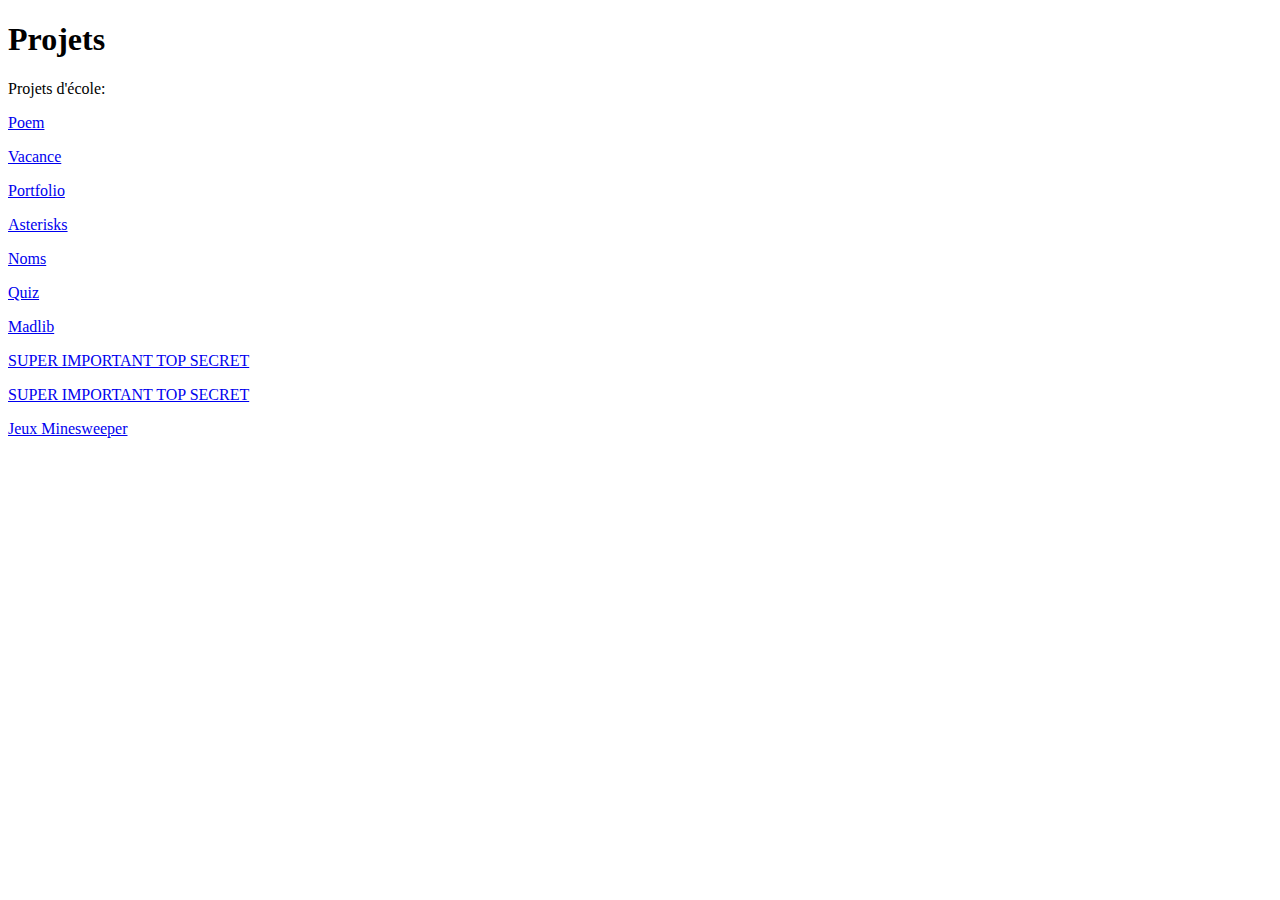
<file: index.html>
<!DOCTYPE html>
<html>
  <head>
    <meta charset="utf-8">
    <title>Projets d'école</title>
  </head>
  <body>
    <h1>Projets</h1>
    <p>Projets d'école:</p>
    <p><a href="https://jmpswork.github.io/poem.html">Poem</a></p>
    <p><a href="https://jmpswork.github.io/travel.html">Vacance</a></p>
    <p><a href="https://jmpswork.github.io/biographie.html">Portfolio</a></p>
    <p><a href="https://jmpswork.github.io/asterisk.html">Asterisks</a></p>
    <p><a href="https://jmpswork.github.io/noms.html">Noms</a></p>
    <p><a href="https://jmpswork.github.io/quiz.html">Quiz</a></p>
    <p><a href="https://jmpswork.github.io/madlib.html">Madlib</a></p>
    <p><a href="https://jmpswork.github.io/timer.html">SUPER IMPORTANT TOP SECRET</a></p>
    <p><a href="https://jmpswork.github.io/magasin.html">SUPER IMPORTANT TOP SECRET</a></p>
    <p><a href="https://jmpswork.github.io/minesweeper.html">Jeux Minesweeper</a></p>
  </body>
</html>
</file>
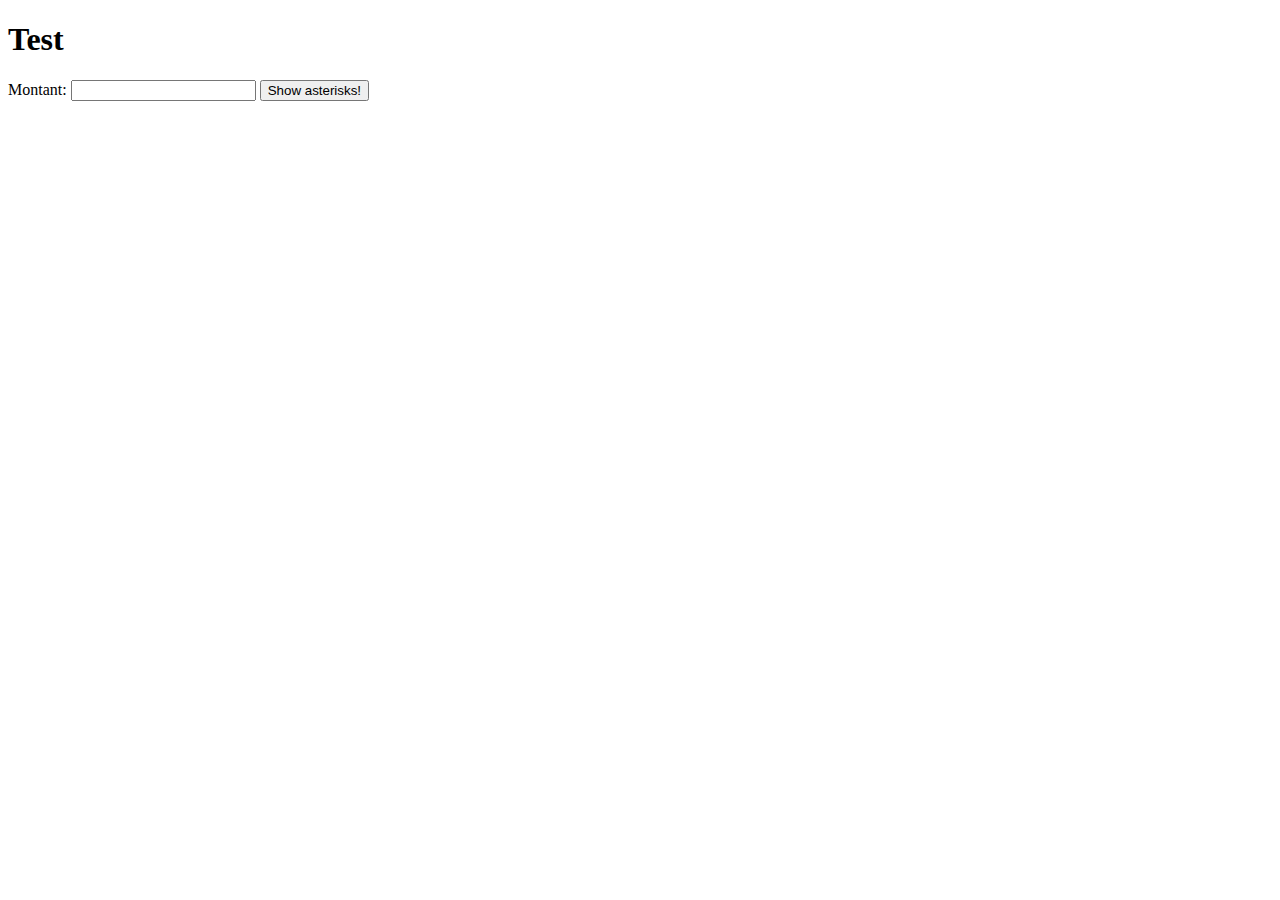
<file: asterisk.html>
<!DOCTYPE html>
<html>
 <head>
   <meta charset="utf-8">
   <title>Inscription</title>
 </head>
 <body>
   <form>
    <h1>Test</h1>
    <label for="amount">Montant:</label>
    <input type="number" id="amount">
    <input type="button" id="btnSoumet" onclick="displayAsterisks()"  value="Show asterisks!">
 
    <div id="divAffiche">
 
    </div>
 
   </form>
   <script>
    function displayAsterisks() {
      var montant = document.getElementById("amount").value;
      var affiche = document.getElementById("divAffiche");
      var asterisks = "";
      for (let a = montant; a > 0; a--) {
        asterisks = asterisks + "*";
      }
 
      var message = "<br><br> " + asterisks + "<br><br>";
      //Afficher le message sur la page web
      affiche.innerHTML = message;
    }
   </script>
 </body>
</html>
</file>
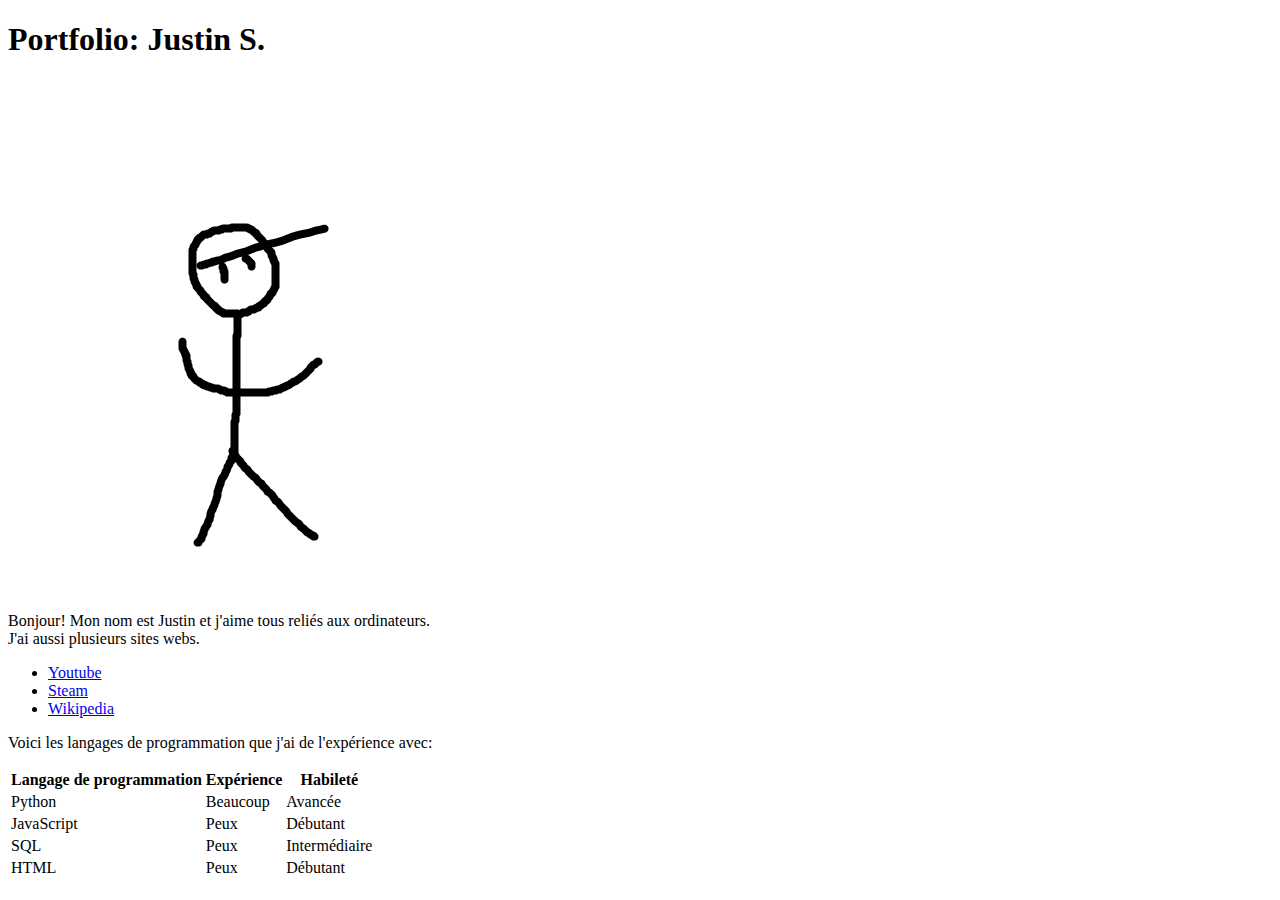
<file: biographie.html>
<!DOCTYPE HTML>
<html>
    <head>
        <title>Biographie / Portfolio</title>
        <meta charset="utf-8">
    </head>
    <body>
        <h1>Portfolio: Justin S.</h1>
        <img src="https://jmpswork.github.io/ownage.png">
        <p>Bonjour! Mon nom est Justin et j'aime tous reliés aux ordinateurs.<br>J'ai aussi plusieurs sites webs.</p>
        <ul>
            <li><a href="https://www.youtube.com/">Youtube</a></li>
            <li><a href="https://store.steampowered.com/">Steam</a></li>
            <li><a href="https://en.wikipedia.org/wiki/Main_Page">Wikipedia</a></li>
        </ul>
        <p>Voici les langages de programmation que j'ai de l'expérience avec:</p>
        <table>
          <thead> <!Langage de programmation, expérience dans ce langage et habileté>
            <tr>
              <th>Langage de programmation</th>
              <th>Expérience</th>
              <th>Habileté</th>
            </tr>
          </thead>
          <tbody>
            <tr>
              <td>Python</td>
              <td>Beaucoup</td>
              <td>Avancée</td>
            </tr>
            <tr>
              <td>JavaScript</td>
              <td>Peux</td>
              <td>Débutant</td>
            </tr>
            <tr>
              <td>SQL</td>
              <td>Peux</td>
              <td>Intermédiaire</td>
            </tr>
            <tr>
              <td>HTML</td>
              <td>Peux</td>
              <td>Débutant</td>
            </tr>
          </tbody>
        </table>
    </body>
</html>
</file>
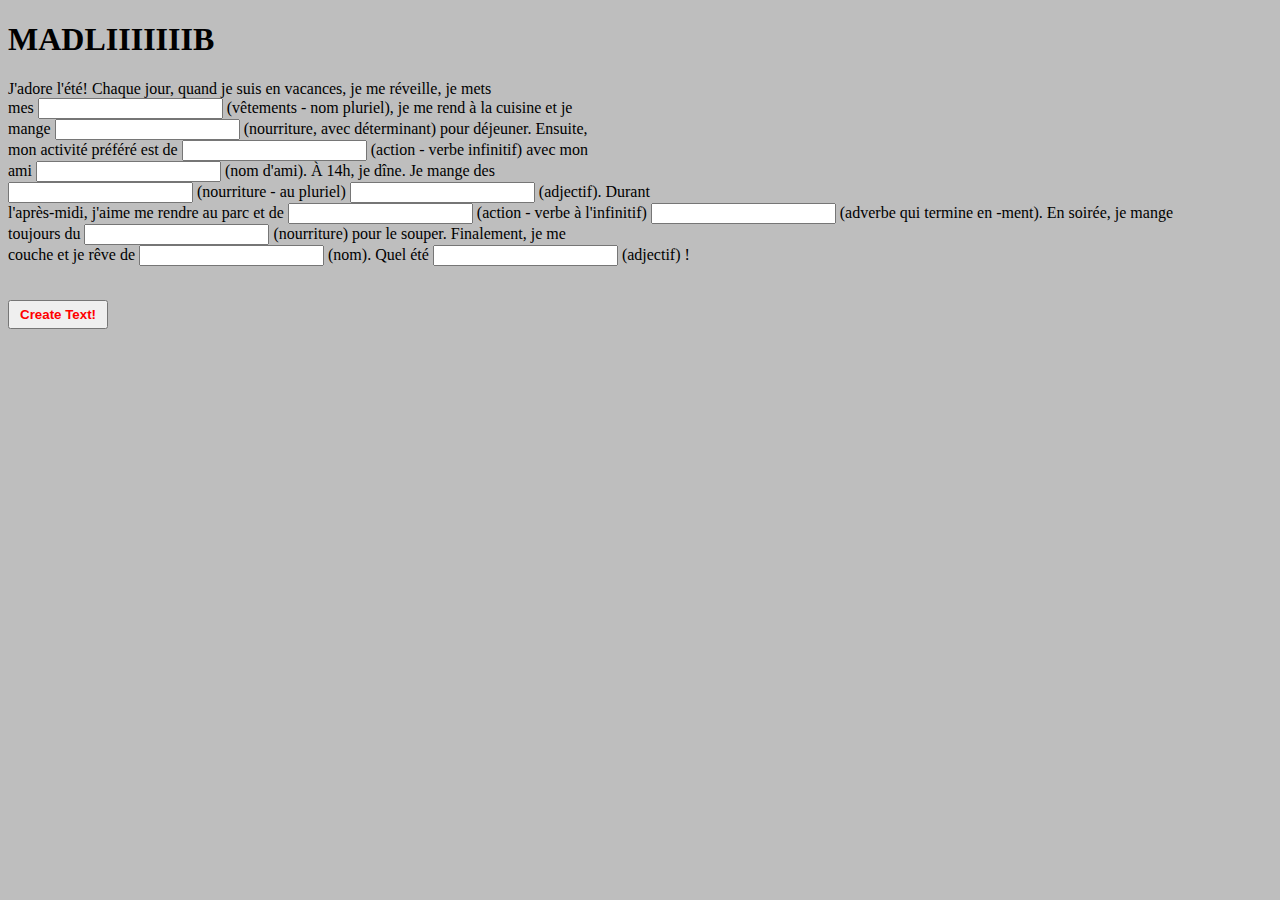
<file: madlib.html>
<!DOCTYPE html>
<html>
  <head>
    <meta charset="utf-8">
    <meta name="viewport" content="width=device-width">
    <title>T</title>
    <link href="style.css" rel="stylesheet" type="text/css" />
  </head>
  <body>
    <form>
      <h1>MADLIIIIIIIB</h1>
      <p>
      J'adore l'été! Chaque jour, quand je suis en vacances, je me réveille, je mets <br>
      mes <input type="text" id="0"> (vêtements - nom pluriel), je me rend à la cuisine et je <br>
      mange <input type="text" id="1"> (nourriture, avec déterminant) pour déjeuner. Ensuite, <br>
      mon activité préféré est de <input type="text" id="2"> (action - verbe infinitif) avec mon <br>
      ami <input type="text" id="3"> (nom d'ami). À 14h, je dîne. Je mange des <br>
      <input type="text" id="4"> (nourriture - au pluriel) <input type="text" id="5"> (adjectif). Durant <br>
      l'après-midi, j'aime me rendre au parc et de <input type="text" id="6"> (action - verbe à l'infinitif) <input type="text" id="7"> (adverbe qui termine en -ment). En soirée, je mange <br>
      toujours du <input type="text" id="8"> (nourriture) pour le souper. Finalement, je me <br>
      couche et je rêve de <input type="text" id="9"> (nom). Quel été <input type="text" id="10"> (adjectif) !
      </p><br>

      <input type="button" onclick="createText()" value="Create Text!" style="color:red; font-weight:bold; padding:5px 10px;" />

      <div id="divAffiche">

      </div>
    </form>

    <script src="madlib.js"></script>
  </body>
</html>
</file>
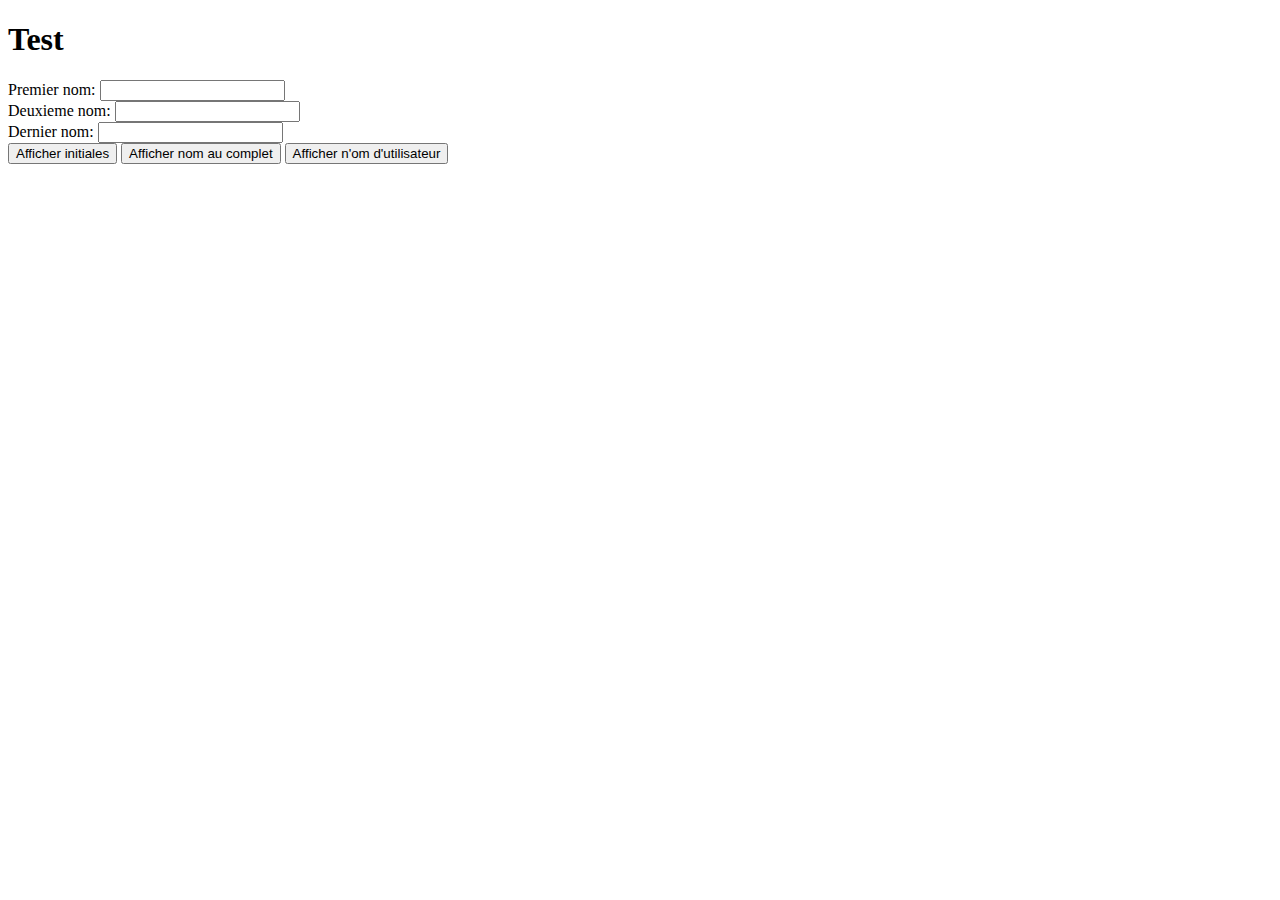
<file: noms.html>
<!DOCTYPE html>
<html>
 <head>
   <meta charset="utf-8">
   <title>Inscription</title>
 </head>
 <body>
   <form>
    <h1>Test</h1>
    <label for="amount">Premier nom:</label>
    <input type="text" id="premierNom"><br>
    <label for="amount">Deuxieme nom:</label>
    <input type="text" id="milieuNom"><br>
    <label for="amount">Dernier nom:</label>
    <input type="text" id="dernierNom"><br>
 
    <input type="button" id="btnInitials" onclick="afficheInitiales()"  value="Afficher initiales">
    <input type="button" id="btnFullName" onclick="afficheNom()"  value="Afficher nom au complet">
    <input type="button" id="btnUserName" onclick="afficheNomUser()"  value="Afficher n'om d'utilisateur">
 
    <div id="divAffiche">
 
    </div>
 
   </form>
   <script>
    function afficheInitiales() {
      // Retirer les noms de l'utilisateur
      var premierNom = document.getElementById("premierNom").value;
      var milieuNom = document.getElementById("milieuNom").value;
      var dernierNom = document.getElementById("dernierNom").value;
      var affiche = document.getElementById("divAffiche");
      
      var initialles = premierNom[0] + ". " + milieuNom[0] + ". " + dernierNom[0] + ".";
      // Message complet
      var message = "<br><br> " + initialles + "<br><br>";
      affiche.innerHTML = message;
    }
    function afficheNom() {
      // Retirer les noms de l'utilisateur
      var premierNom = document.getElementById("premierNom").value;
      var milieuNom = document.getElementById("milieuNom").value;
      var dernierNom = document.getElementById("dernierNom").value;
      var affiche = document.getElementById("divAffiche");
      
      var nomComplet = premierNom + " " + milieuNom + " " + dernierNom;
      // Message complet
      var message = "<br><br> " + nomComplet + "<br><br>";
      affiche.innerHTML = message;
    }
    function afficheNomUser() {
      // Retirer les noms de l'utilisateur
      var premierNom = document.getElementById("premierNom").value;
      var milieuNom = document.getElementById("milieuNom").value;
      var dernierNom = document.getElementById("dernierNom").value;
      var affiche = document.getElementById("divAffiche");
      
      var initialles = premierNom[0] + ". " + milieuNom[0] + ". " + dernierNom[0] + ".";
      var nomComplet = premierNom + " " + milieuNom + " " + dernierNom;
      var nomUser = "Nom d'utilisateur: " + premierNom[0].toLowerCase() + milieuNom[0].toLowerCase() + dernierNom.toLowerCase();
      // Message complet
      var message = "<br><br> " + nomUser + "<br><br>";
      affiche.innerHTML = message;
    }
   </script>
 </body>
</html>
</file>
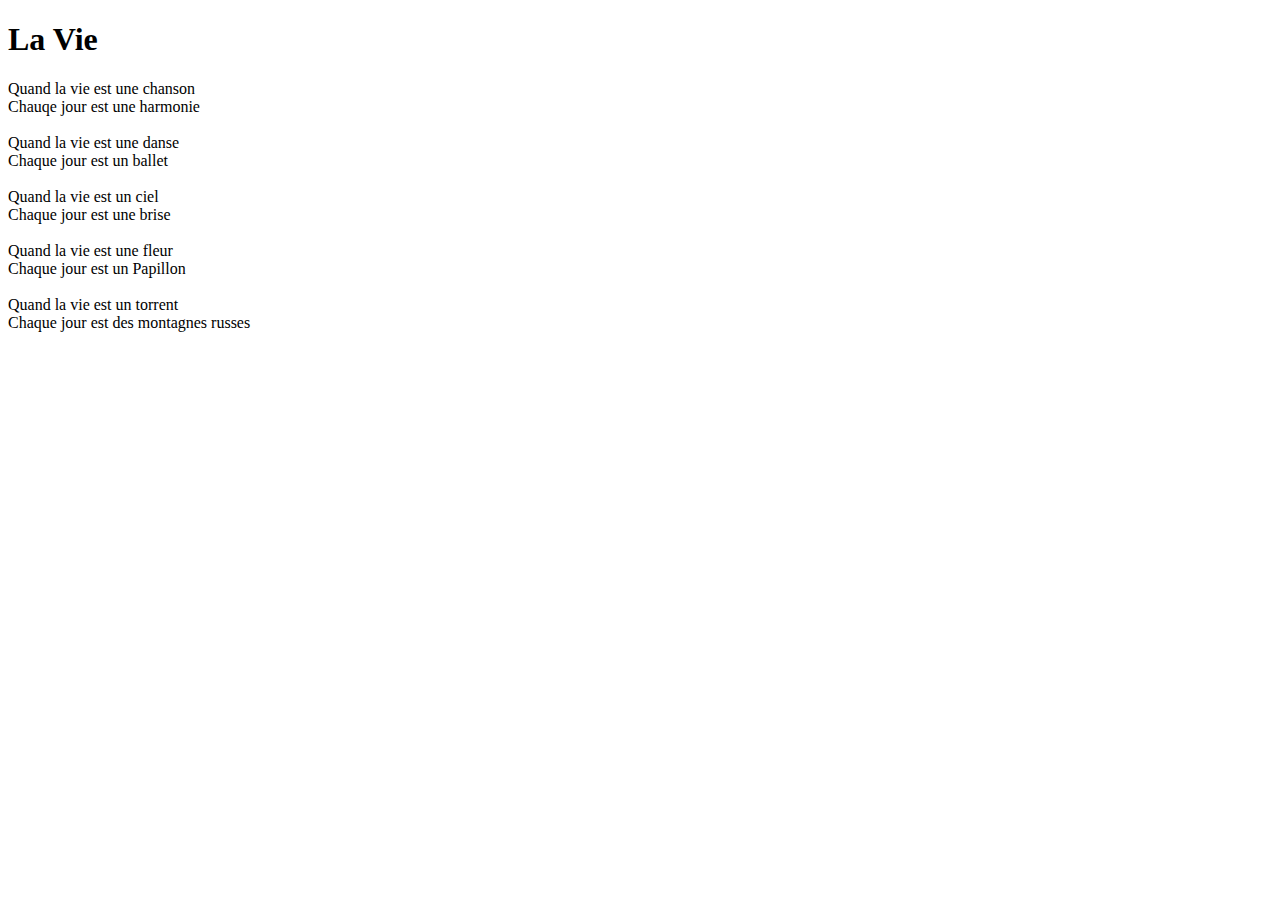
<file: poem.html>
<!DOCTYPE HTML>
<html>
    <head>
        <title>Projet dérivé de "Défi : écrire un poème"</title>
        <meta charset="utf-8">
    </head>
    <body>
        <h1>La Vie</h1>
        <p>Quand la vie est une chanson<br>
        Chauqe jour est une harmonie<br><br>
        Quand la vie est une danse<br>
        Chaque jour est un ballet<br><br>
        Quand la vie est un ciel<br>
        Chaque jour est une brise<br><br>
        Quand la vie est une fleur<br>
        Chaque jour est un Papillon<br><br>
        Quand la vie est un torrent<br>
        Chaque jour est des montagnes russes</p>
    </body>
</html>
</file>
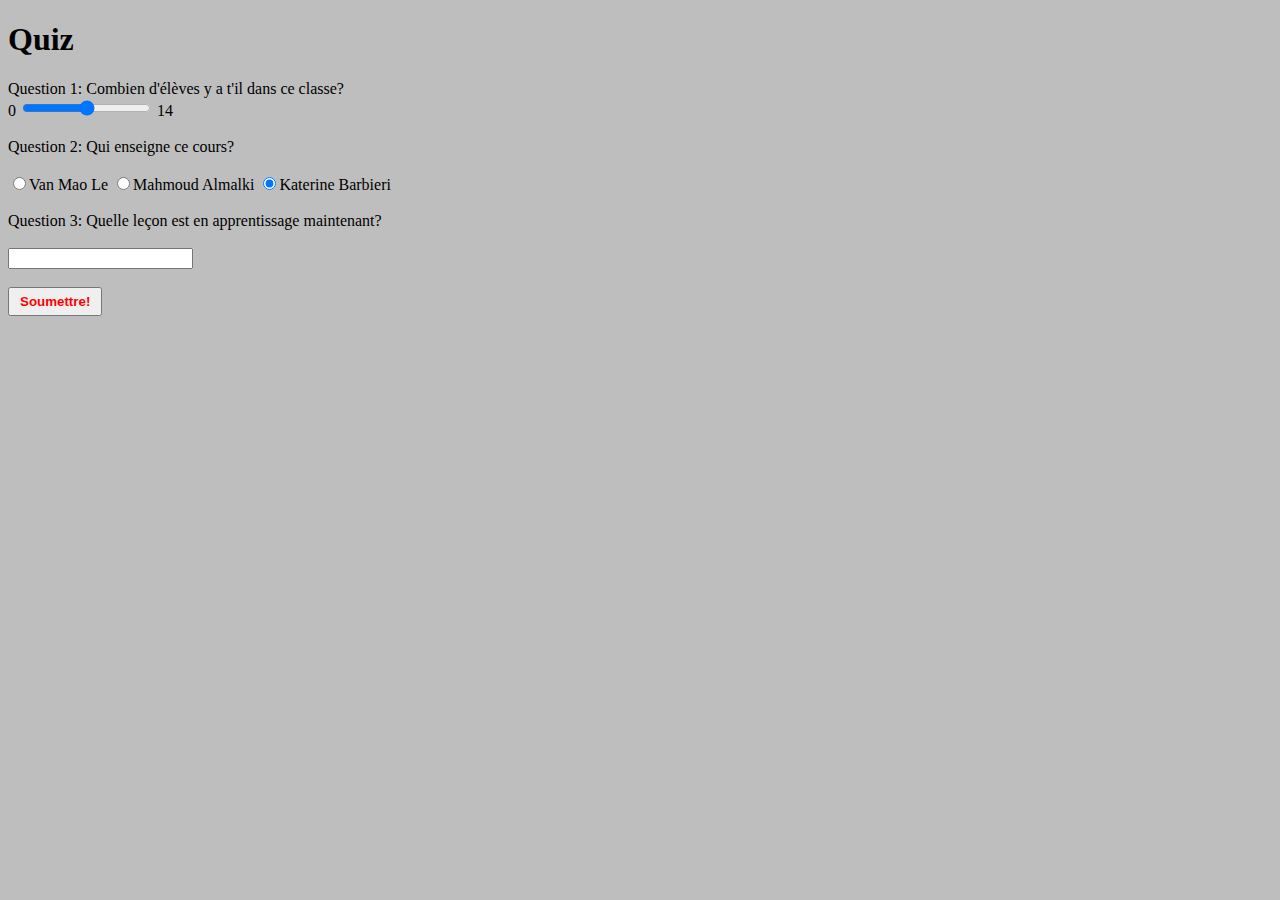
<file: quiz.html>
<!DOCTYPE html>
<html>
 <head>
   <meta charset="utf-8">
   <meta name="viewport" content="width=device-width">
   <title>Quiz</title>
   <link href="style.css" rel="stylesheet" type="text/css" />
 </head>
 <body>
   <form>
     <h1>Quiz</h1>
 
     <label for="q1">Question 1: Combien d'élèves y a t'il dans ce classe?<br></label>
     <span id="selRange">0</span>
     <input id="q1r" type="range" min="0" max="14" step="1" value="7" />
     <span id="selRange">14</span><br><br>
 
     <label for="q2rt">Question 2: Qui enseigne ce cours?</label><br><br>
     <input type="radio" name="q2r" value="m">Van Mao Le
     <input type="radio" name="q2r" value="m">Mahmoud Almalki
     <input type="radio" name="q2r" value="b" checked>Katerine Barbieri
     <br><br>
 
     <label for="q3">Question 3: Quelle leçon est en apprentissage maintenant?</label><br><br>
     <input type="number" id="q3r"><br><br>
     <input type="button" onclick="verifierReponse()" value="Soumettre!" style="color:red; font-weight:bold; padding:5px 10px;" />
 
     <div id="divAffiche">
 
     </div>
   </form>
 
   <script src="quiz.js"></script>
 </body>
</html>
</file>
<file: style.css>
body {
  background-color: rgb(190, 190, 190);
}
</file>
